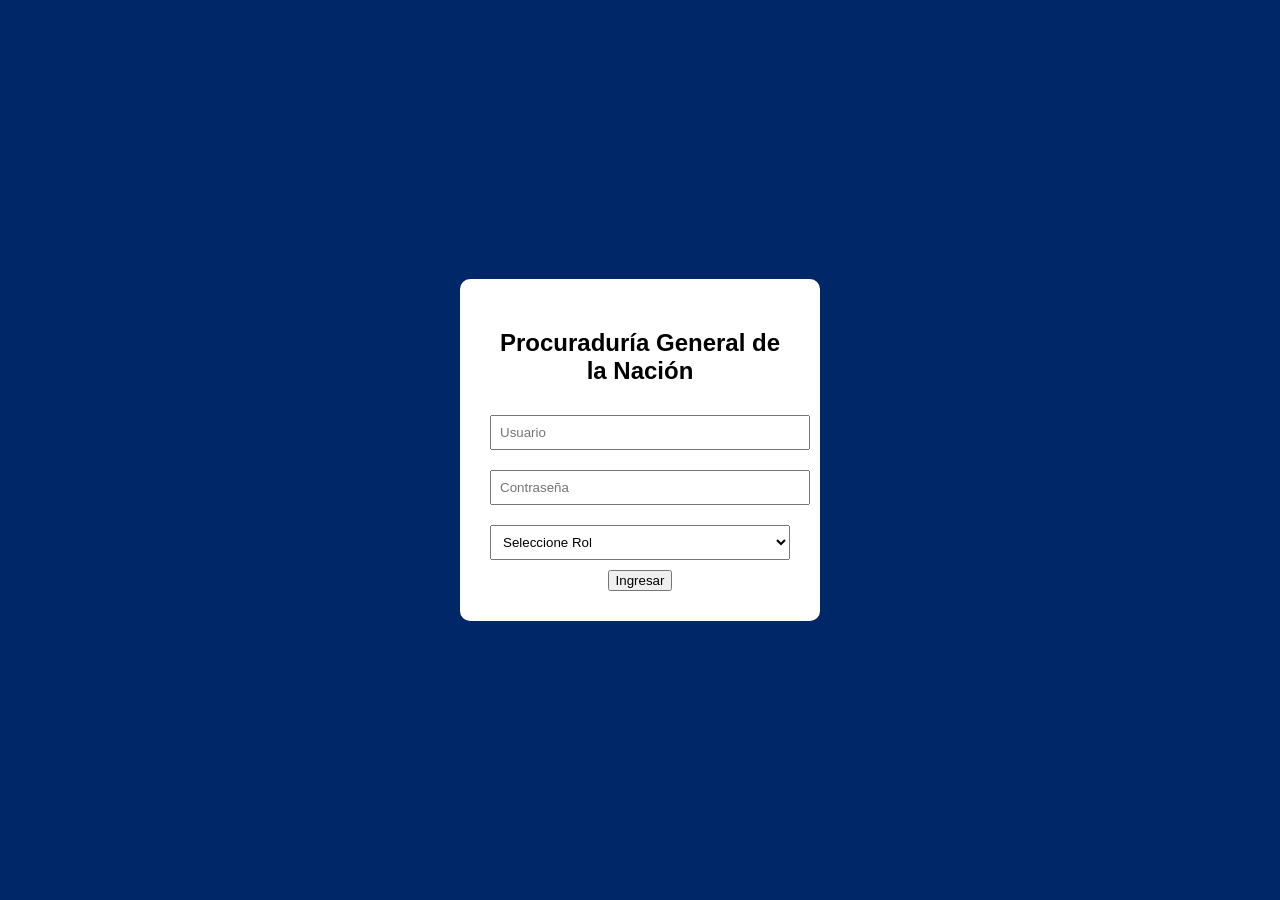
<file: index.html>
<!DOCTYPE html>
<html lang="es">
<head>
<meta charset="UTF-8">
<title>PGN - Iniciar Sesión</title>
<link rel="stylesheet" href="style.css">
</head>
<body class="login-body">

<div class="login-box">
    <h2>Procuraduría General de la Nación</h2>

    <input type="text" id="usuario" placeholder="Usuario">
    <input type="password" id="clave" placeholder="Contraseña">
    
    <select id="rol">
        <option value="">Seleccione Rol</option>
        <option value="Procurador">Procurador</option>
        <option value="Subprocurador">Subprocurador</option>
        <option value="Fiscal">Fiscal</option>
    </select>

    <button onclick="iniciarSesion()">Ingresar</button>
</div>

<script src="script.js"></script>
</body>
</html>
</file>
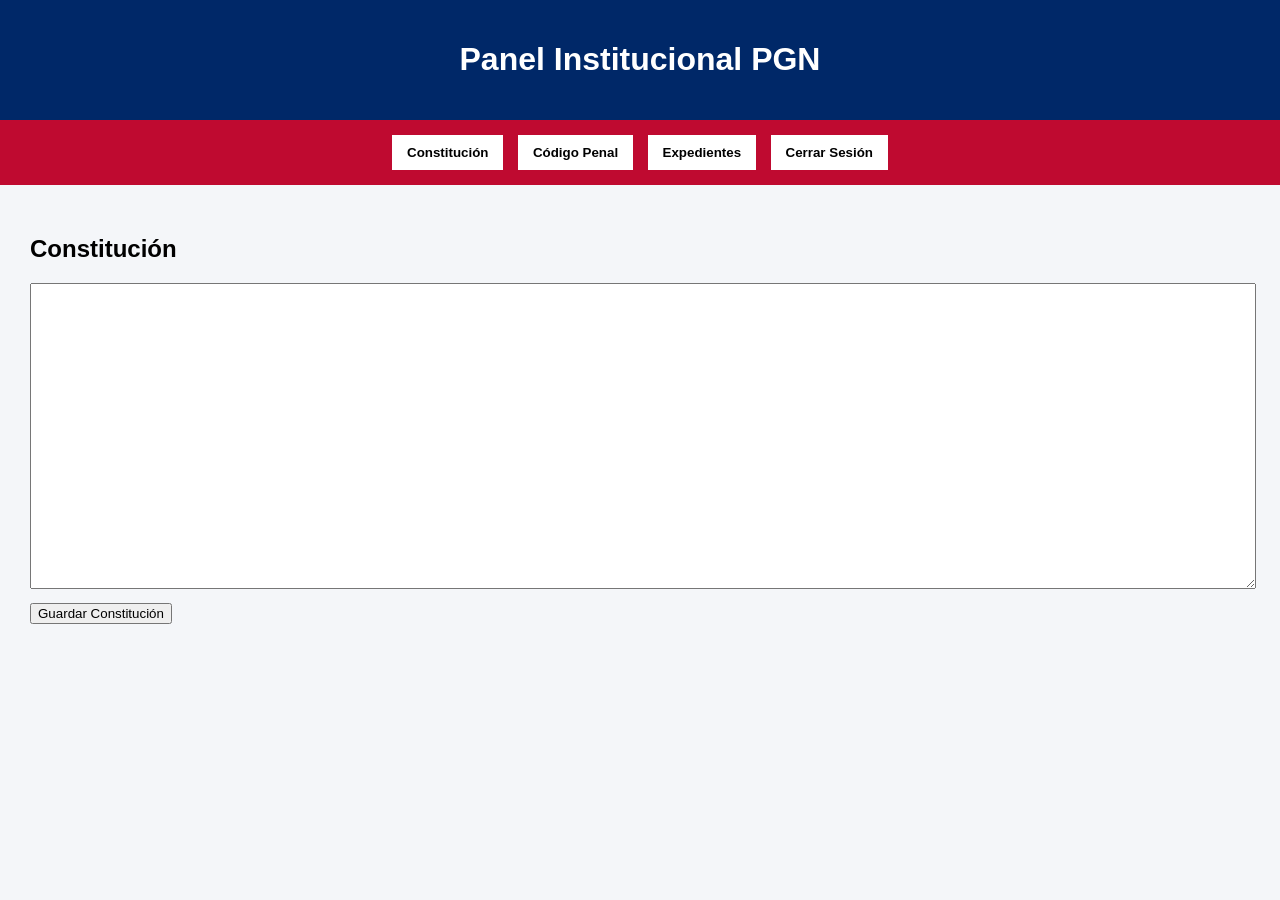
<file: panel.html>
<!DOCTYPE html>
<html lang="es">
<head>
<meta charset="UTF-8">
<title>Panel PGN</title>
<link rel="stylesheet" href="style.css">
</head>
<body>

<header>
    <h1>Panel Institucional PGN</h1>
    <p id="infoUsuario"></p>
</header>

<nav>
    <button onclick="mostrarSeccion('constitucion')">Constitución</button>
    <button onclick="mostrarSeccion('codigo')">Código Penal</button>
    <button onclick="mostrarSeccion('expedientes')">Expedientes</button>
    <button onclick="cerrarSesion()">Cerrar Sesión</button>
</nav>

<!-- ================= CONSTITUCIÓN ================= -->
<section id="constitucion" class="seccion">

    <h2>Constitución</h2>

    <textarea 
        id="constitucionTexto" 
        placeholder="Aquí puedes pegar la Constitución completa..."
        style="width:100%; height:300px; margin-bottom:10px;">
    </textarea>

    <button onclick="guardarTextoLegal('constitucionTexto')">
        Guardar Constitución
    </button>

</section>

<!-- ================= CÓDIGO PENAL ================= -->
<section id="codigo" class="seccion" style="display:none;">

    <h2>Código Penal</h2>

    <textarea 
        id="codigoTexto" 
        placeholder="Aquí puedes pegar el Código Penal completo..."
        style="width:100%; height:300px; margin-bottom:10px;">
    </textarea>

    <button onclick="guardarTextoLegal('codigoTexto')">
        Guardar Código Penal
    </button>

</section>

<!-- ================= EXPEDIENTES ================= -->
<section id="expedientes" class="seccion" style="display:none;">

    <h2>Expedientes</h2>

    <div id="formExpediente" style="margin-bottom:20px;">
        <input 
            type="text" 
            id="nuevoExpediente" 
            placeholder="Nombre del expediente"
            style="padding:8px; width:250px;">
        <button onclick="agregarExpediente()">
            Añadir Expediente
        </button>
    </div>

    <div id="listaExpedientes"></div>

</section>

<script src="script.js"></script>
</body>
</html>
</file>
<file: style.css>
body {
    font-family: Arial, sans-serif;
    margin: 0;
    background: #f4f6f9;
}

header {
    background: #002868;
    color: white;
    padding: 20px;
    text-align: center;
}

nav {
    background: #bf0a30;
    padding: 10px;
    text-align: center;
}

nav button {
    margin: 5px;
    padding: 10px 15px;
    border: none;
    background: white;
    cursor: pointer;
    font-weight: bold;
}

.seccion {
    padding: 30px;
}

/* LOGIN */
.login-body {
    background: #002868;
    display: flex;
    justify-content: center;
    align-items: center;
    height: 100vh;
}

.login-box {
    background: white;
    padding: 30px;
    border-radius: 10px;
    width: 300px;
    text-align: center;
}

.login-box input, .login-box select {
    width: 100%;
    margin: 10px 0;
    padding: 8px;
}
</file>
